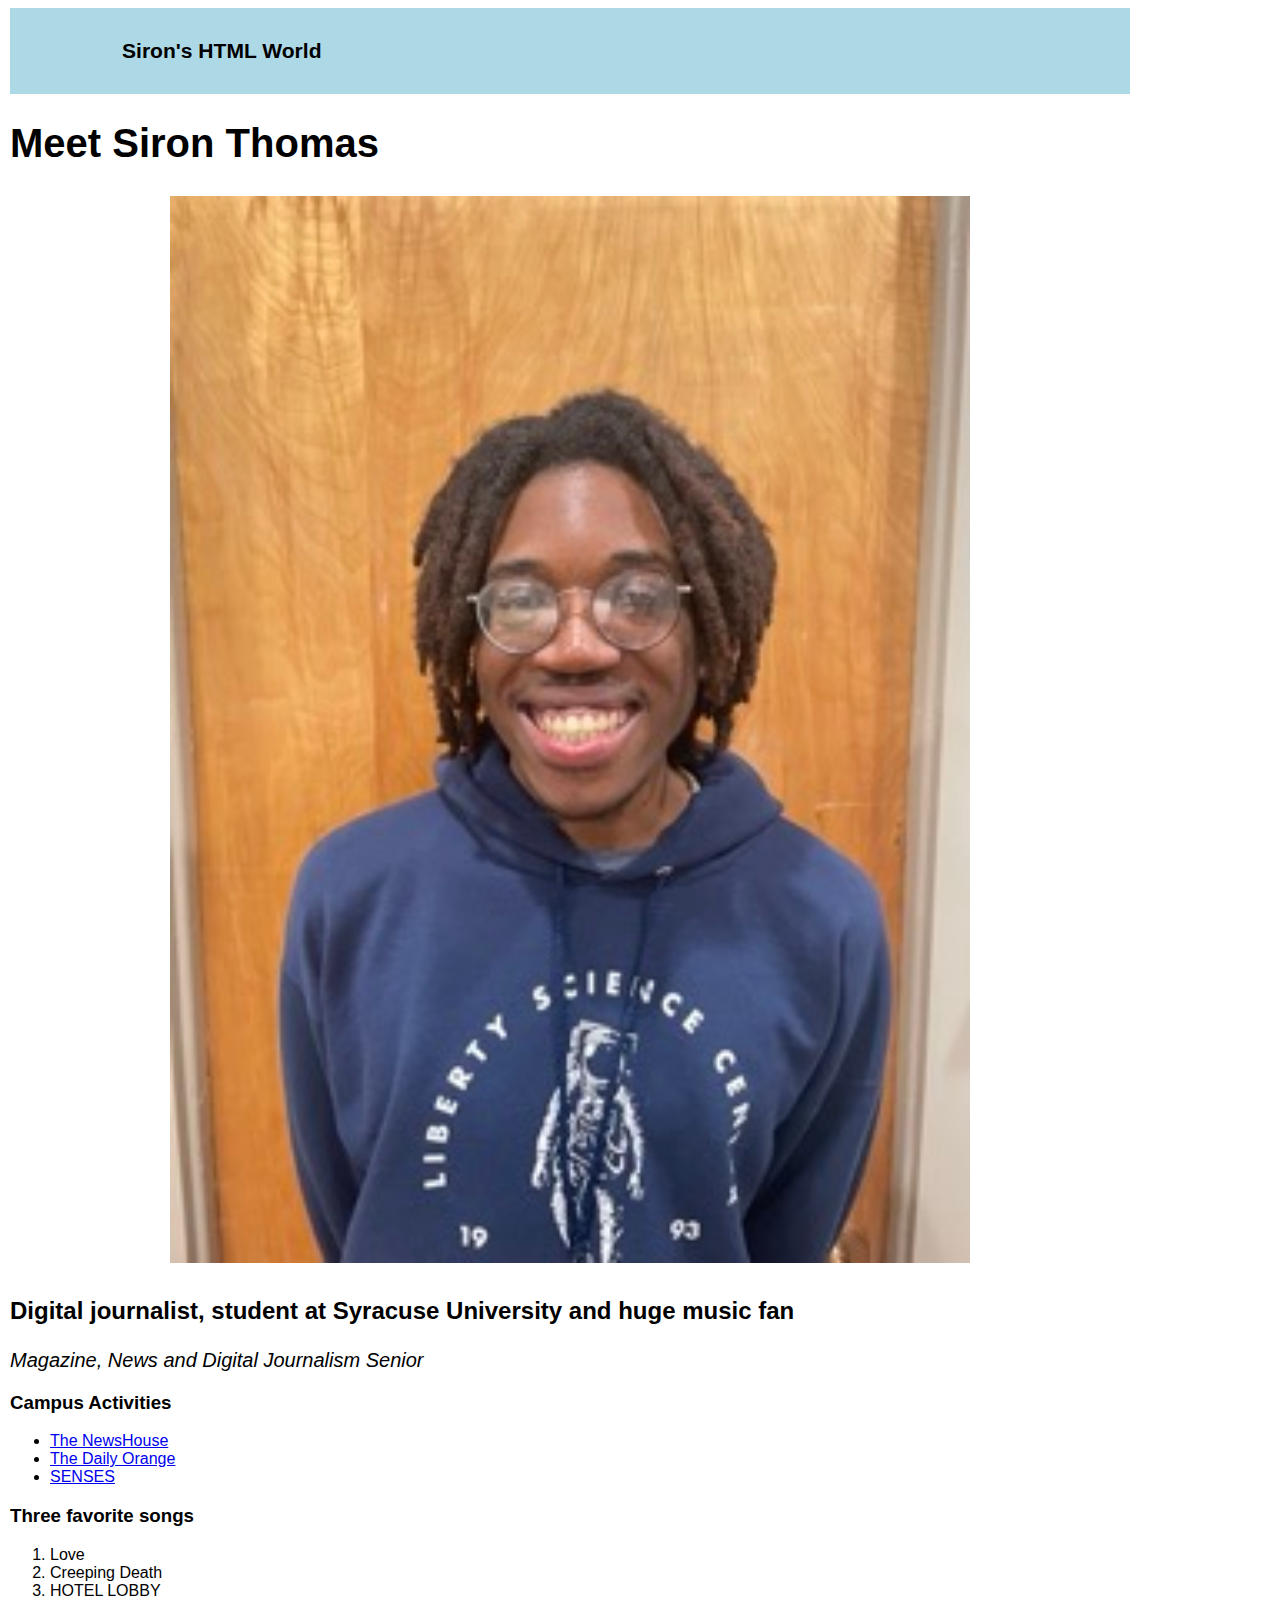
<file: index.html>
<!doctype html>
<html lang="en">
  <head>
    <meta charset="utf-8">

    <meta name="viewport" content="width=device-width, initial-scale=1">

    <link rel="stylesheet" href="main.css">

    <title>My page</title>
  </head>
  <body>

    <div class="container">

      <div class="row">

        <header class="col bg-secondary text-white p-2 mb-4">
          <h3>Siron's HTML World</h3>
        </header>

      </div>

      <div class="row">

        <div class="col-lg-7">

          <h1>Meet Siron Thomas</h1>

            <div class="otherimg">

                  <img src="https://sironthomas.github.io/Images/siron.jpeg" alt="Portrait of Siron Thomas">

            </div>


          <h2>Digital journalist, student at Syracuse University and huge music fan</h2>

          <p><em>Magazine, News and Digital Journalism Senior</em></p>
        
          <h3>Campus Activities</h3>
          <ul>
              <li><a href="https://www.thenewshouse.com">The NewsHouse</a></li>
              <li><a href="https://dailyorange.com">The Daily Orange</a></li>
              <li><a href="https://www.instagram.com/sensesprojectsu/">SENSES</a></li>
          </ul>

        <h3>Three favorite songs</h3>
          <ol>
            <li> Love </li>
            <li> Creeping Death </li>
            <li> HOTEL LOBBY </li>
          </ol> 

        </div>

      </div>

    <!-- Bootstrap Bundle with Popper -->
    <script src="https://cdn.jsdelivr.net/npm/bootstrap@5.0.2/dist/js/bootstrap.bundle.min.js" integrity="sha384-MrcW6ZMFYlzcLA8Nl+NtUVF0sA7MsXsP1UyJoMp4YLEuNSfAP+JcXn/tWtIaxVXM" crossorigin="anonymous"></script>

  </body>
</html>
</file>
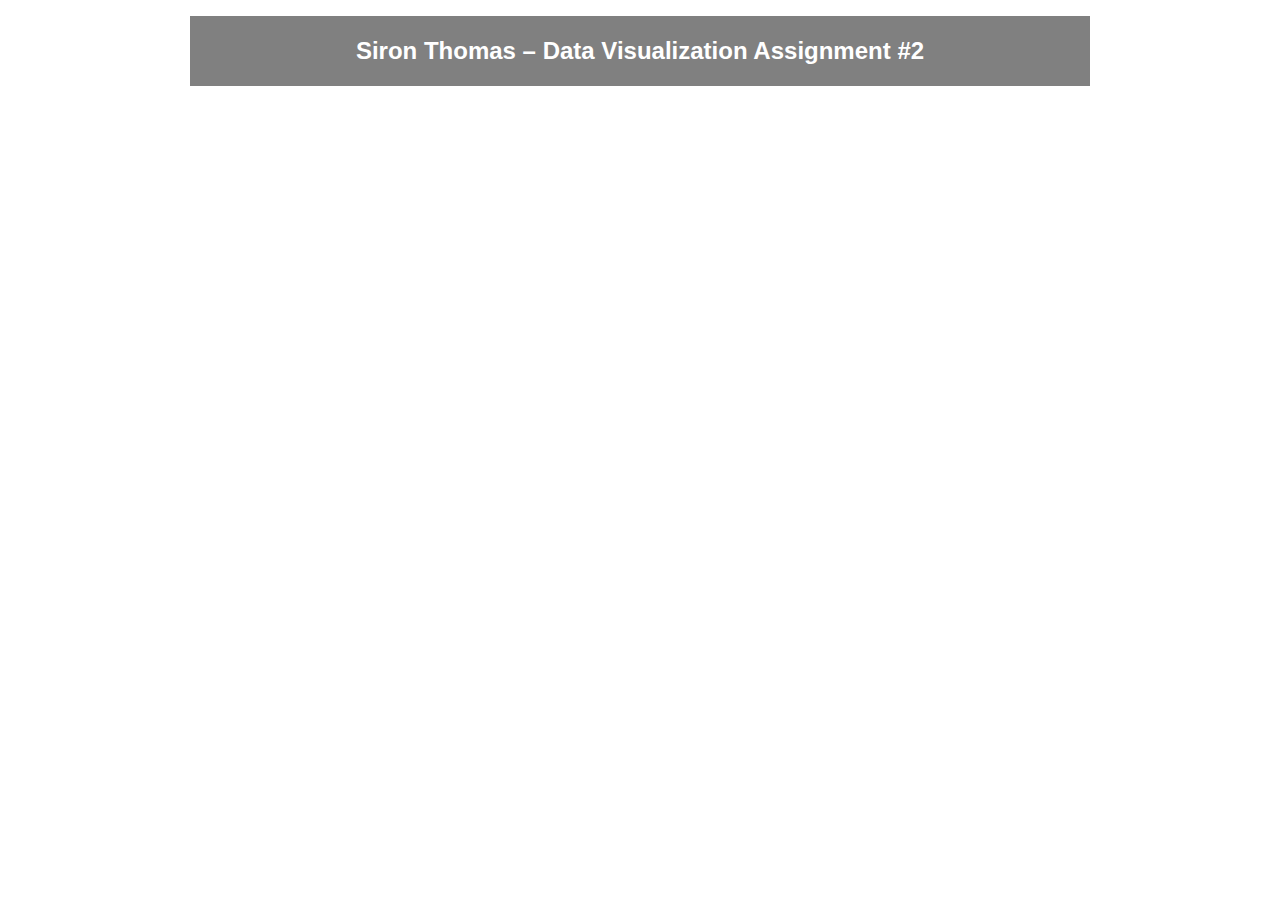
<file: data-viz-2/index.html>
<!DOCTYPE html>
<html lang="en">
<head>
	<meta charset="utf-8">
	<meta name="viewport" content="width=device-width, initial-scale=1">
  <title>Data Vis #2 Assignment</title>

	<style type="text/css"> body{max-width:900px;margin-right:auto;margin-left:auto;padding:8px}.header{background-color:gray;color:#fff;font-family:Arial,sans-serif;padding:1px;margin-bottom:30px;text-align:center}
	</style>
</head>
<body>

	<div class="header">
		<h2>Siron Thomas – Data Visualization Assignment #2</h2>
	</div>

	<!-- In the "Publish visualization" section of Datawrapper, click the radio button that says "Responsive iframe" and then copy/paste everything below. -->

	<iframe title="Upstate New York Electric Charging Stations" aria-label="Column Chart" id="datawrapper-chart-dUW1o" src="https://datawrapper.dwcdn.net/dUW1o/1/" scrolling="no" frameborder="0" style="width: 0; min-width: 100% !important; border: none;" height="400" data-external="1"></iframe><script type="text/javascript">!function(){"use strict";window.addEventListener("message",(function(a){if(void 0!==a.data["datawrapper-height"]){var e=document.querySelectorAll("iframe");for(var t in a.data["datawrapper-height"])for(var r=0;r<e.length;r++)if(e[r].contentWindow===a.source){var i=a.data["datawrapper-height"][t]+"px";e[r].style.height=i}}}))}();
</script>



</body>
</html>
</file>
<file: main.css>
body {
  font-family: Arial, sans-serif;
  max-width: 70rem;
  margin-left: 10px;
  margin-right: 1opx;
}

header {
  background-color: lightblue;
  font-size: 18px;
  padding-top: 10px;
  padding-bottom: 10px;
  padding-left: 10%;
  padding-right: 10%;
  margin-bottom: 15px;
}

img {
  width: 100%;
}

.caption {
  font-size: 14px;
  margin-left: 0px;
  margin-right: 0px;
  margin-top: 5px
}

h1 {
  font-style: bold;
  font-size: 40px;
}

h2 {
  font-size: 24px;
  margin-bottom: 1.5rem;
}

p {
  font-size: 20px;
}

.otherimg {
  max-width: 50rem;
  margin-left: auto;
  margin-right: auto;
  margin-top: 30px;
  margin-bottom: 30px;
}
</file>
